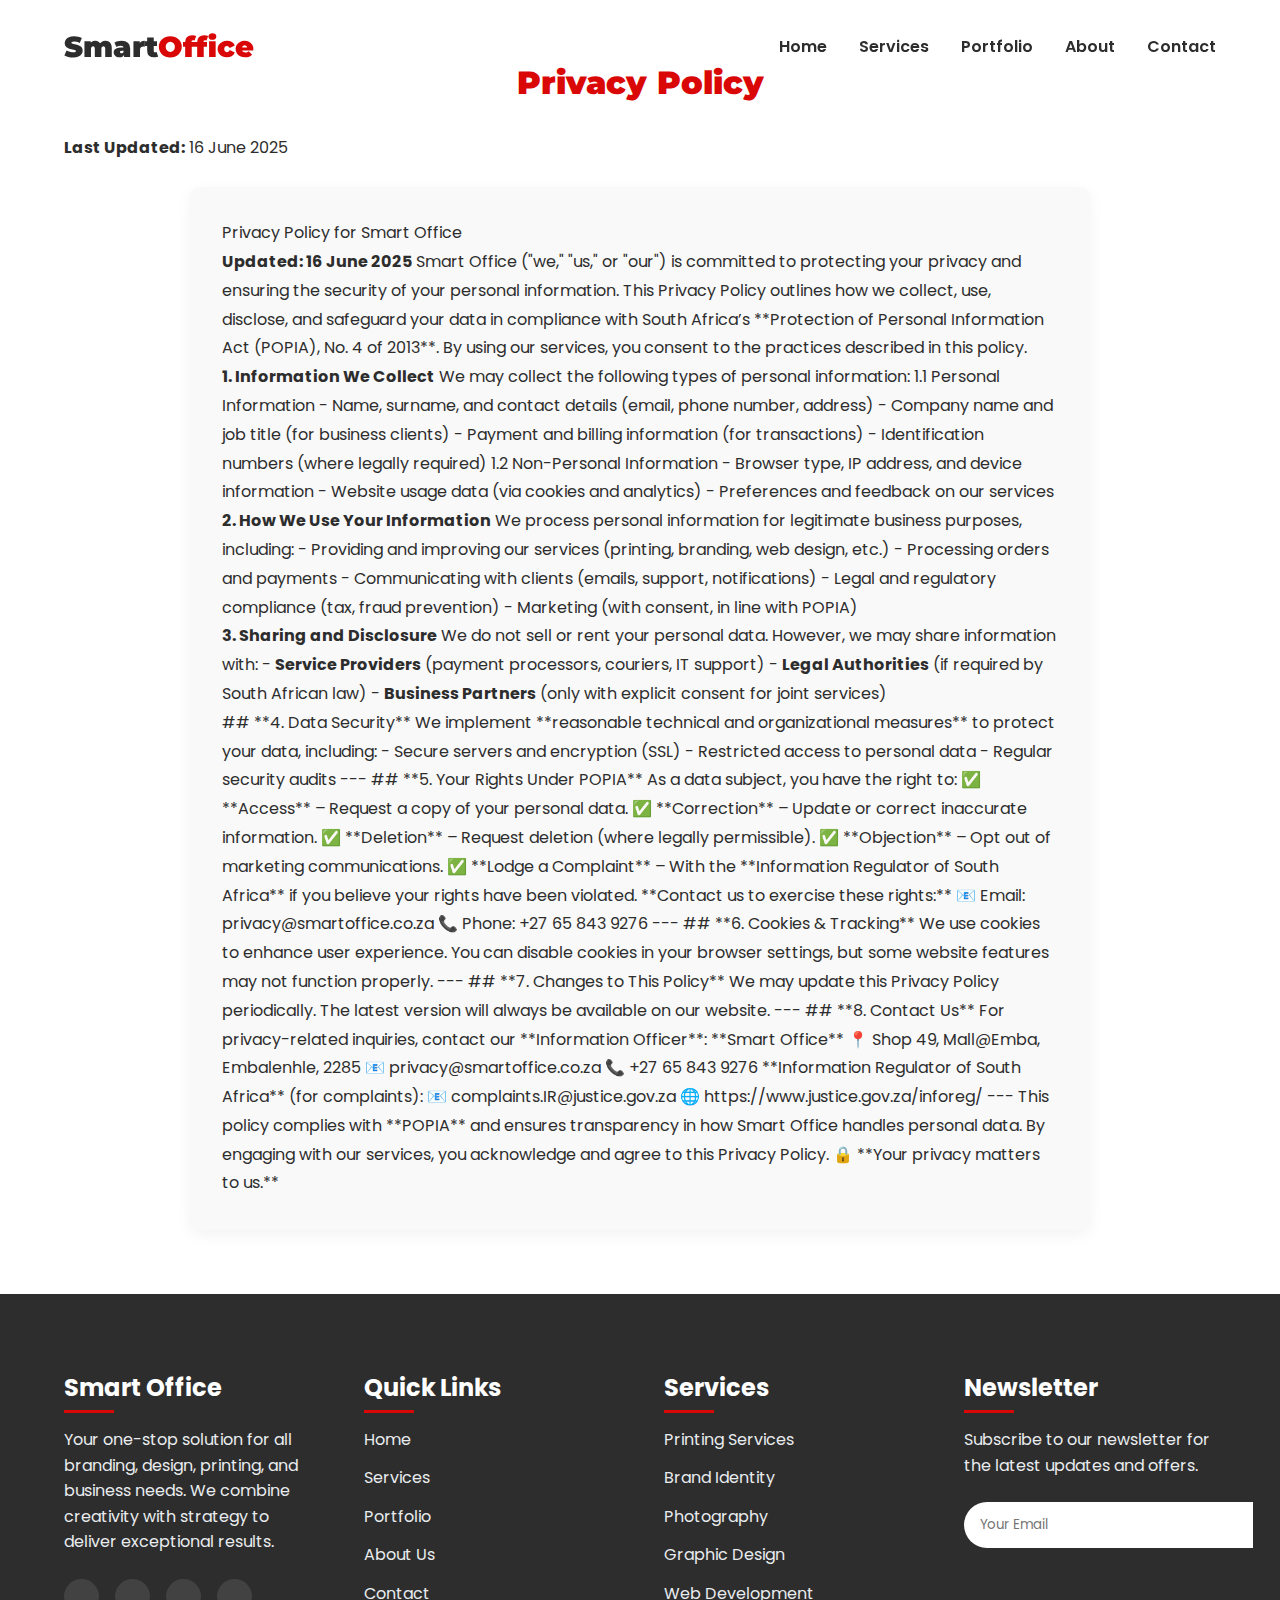
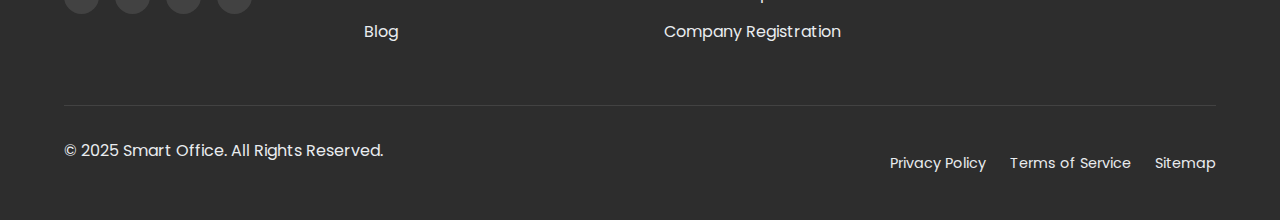
<file: privacy.html>
<!DOCTYPE html>
<html lang="en">
<head>
    <meta charset="UTF-8">
    <meta name="viewport" content="width=device-width, initial-scale=1.0">
    <title>Privacy Policy | Smart Office</title>
    <link rel="stylesheet" href="styles.css">
    <!-- Use the same fonts/scripts as other pages -->
    <link rel="stylesheet" href="https://fonts.googleapis.com/css2?family=Poppins:wght@300;400;600;700;800&family=Montserrat:wght@900&display=swap">
</head>
<body>
    <header class="header">
        <div class="container">
            <nav class="navbar">
                <a href="#" class="logo">Smart<span>Office</span></a>
                <div class="menu-toggle">
                    <span></span>
                    <span></span>
                    <span></span>
                </div>
                <ul class="nav-links">
                    <li><a href="index.html" class="nav-link">Home</a></li>
                    <li><a href="index.html#services" class="nav-link">Services</a></li>
                    <li><a href="index.html#portfolio" class="nav-link">Portfolio</a></li>
                    <li><a href="index.html#about" class="nav-link">About</a></li>
                    <li><a href="index.html#contact" class="nav-link">Contact</a></li>
                </ul>
            </nav>
        </div>
    </header>

    <section class="privacy-policy">
        <div class="container">
            <h1>Privacy Policy</h1>
            <p><strong>Last Updated:</strong> 16 June 2025</p>
            
            <!-- Paste the full Privacy Policy HTML here -->
            <div class="policy-content">
                Privacy Policy for Smart Office <br>
<strong>Updated: 16 June 2025</strong>  

Smart Office ("we," "us," or "our") is committed to protecting your privacy and ensuring the security of your personal information. This Privacy Policy outlines how we collect, use, disclose, and safeguard your data in compliance with South Africa’s **Protection of Personal Information Act (POPIA), No. 4 of 2013**.  

By using our services, you consent to the practices described in this policy.  

<br>

<strong>1. Information We Collect</strong> 
We may collect the following types of personal information:  

1.1 Personal Information  
- Name, surname, and contact details (email, phone number, address)  
- Company name and job title (for business clients)  
- Payment and billing information (for transactions)  
- Identification numbers (where legally required)  

1.2 Non-Personal Information 
- Browser type, IP address, and device information  
- Website usage data (via cookies and analytics)  
- Preferences and feedback on our services  

<br>

<strong>2. How We Use Your Information</strong>  
We process personal information for legitimate business purposes, including:  
- Providing and improving our services (printing, branding, web design, etc.)  
- Processing orders and payments  
- Communicating with clients (emails, support, notifications)  
- Legal and regulatory compliance (tax, fraud prevention)  
- Marketing (with consent, in line with POPIA)  

<br>

<strong>3. Sharing and Disclosure</strong>
We do not sell or rent your personal data. However, we may share information with:  
- <strong>Service Providers</strong> (payment processors, couriers, IT support)  
- <strong>Legal Authorities</strong> (if required by South African law)  
- <strong>Business Partners</strong> (only with explicit consent for joint services)  

<br>

## **4. Data Security**  
We implement **reasonable technical and organizational measures** to protect your data, including:  
- Secure servers and encryption (SSL)  
- Restricted access to personal data  
- Regular security audits  

---

## **5. Your Rights Under POPIA**  
As a data subject, you have the right to:  
✅ **Access** – Request a copy of your personal data.  
✅ **Correction** – Update or correct inaccurate information.  
✅ **Deletion** – Request deletion (where legally permissible).  
✅ **Objection** – Opt out of marketing communications.  
✅ **Lodge a Complaint** – With the **Information Regulator of South Africa** if you believe your rights have been violated.  

**Contact us to exercise these rights:**  
📧 Email: privacy@smartoffice.co.za  
📞 Phone: +27 65 843 9276  

---

## **6. Cookies & Tracking**  
We use cookies to enhance user experience. You can disable cookies in your browser settings, but some website features may not function properly.  

---

## **7. Changes to This Policy**  
We may update this Privacy Policy periodically. The latest version will always be available on our website.  

---

## **8. Contact Us**  
For privacy-related inquiries, contact our **Information Officer**:  
**Smart Office**  
📍 Shop 49, Mall@Emba, Embalenhle, 2285  
📧 privacy@smartoffice.co.za
📞 +27 65 843 9276

**Information Regulator of South Africa** (for complaints):  
📧 complaints.IR@justice.gov.za  
🌐 https://www.justice.gov.za/inforeg/  

---

This policy complies with **POPIA** and ensures transparency in how Smart Office handles personal data. By engaging with our services, you acknowledge and agree to this Privacy Policy.  

🔒 **Your privacy matters to us.**
            </div>
        </div>
    </section>

    <footer class="footer">
        <div class="container">
            <div class="footer-content">
                <div class="footer-col">
                    <h3>Smart Office</h3>
                    <p>Your one-stop solution for all branding, design, printing, and business needs. We combine creativity with strategy to deliver exceptional results.</p>
                    <div class="footer-social">
                        <a href="#"><i class="fab fa-facebook-f"></i></a>
                        <a href="#"><i class="fab fa-twitter"></i></a>
                        <a href="#"><i class="fab fa-instagram"></i></a>
                        <a href="#"><i class="fab fa-linkedin-in"></i></a>
                    </div>
                </div>
                <div class="footer-col">
                    <h3>Quick Links</h3>
                    <ul>
                        <li><a href="#home">Home</a></li>
                        <li><a href="#services">Services</a></li>
                        <li><a href="#portfolio">Portfolio</a></li>
                        <li><a href="#about">About Us</a></li>
                        <li><a href="#contact">Contact</a></li>
                        <li><a href="#">Blog</a></li>
                    </ul>
                </div>
                <div class="footer-col">
                    <h3>Services</h3>
                    <ul>
                        <li><a href="printing.html">Printing Services</a></li>
                        <li><a href="branding.html">Brand Identity</a></li>
                        <li><a href="photography.html">Photography</a></li>
                        <li><a href="graphic-design.html">Graphic Design</a></li>
                        <li><a href="web-development.html">Web Development</a></li>
                        <li><a href="company-registration.html">Company Registration</a></li>
                    </ul>
                </div>
                <div class="footer-col">
                    <h3>Newsletter</h3>
                    <p>Subscribe to our newsletter for the latest updates and offers.</p>
                    <form class="newsletter-form">
                        <input type="email" placeholder="Your Email" required>
                        <button type="submit"><i class="fas fa-paper-plane"></i></button>
                    </form>
                </div>
            </div>
            <div class="footer-bottom">
                <p>&copy; 2025 Smart Office. All Rights Reserved.</p>
                <div class="footer-links">
                    <a href="privacy.html">Privacy Policy</a>
                    <a href="#">Terms of Service</a>
                    <a href="#">Sitemap</a>
                </div>
            </div>
        </div>
    </footer>

    <script src="script.js"></script>
</body>
</html>
</file>
<file: styles.css>
/* Base Styles */
:root {
    --primary-color: #da0707;
    --primary-dark: #564fd8;
    --secondary-color: #d16736;
    --dark-color: #2d2d2d;
    --light-color: #f8f9fa;
    --gray-color: #6c757d;
    --light-gray: #e9ecef;
    --white: #ffffff;
    --black: #000000;
    --transition: all 0.3s ease;
    --box-shadow: 0 5px 15px rgba(0, 0, 0, 0.1);
    --box-shadow-hover: 0 10px 25px rgba(0, 0, 0, 0.15);
}

* {
    margin: 0;
    padding: 0;
    box-sizing: border-box;
}

html {
    scroll-behavior: smooth;
}

body {
    font-family: 'Poppins', sans-serif;
    color: var(--dark-color);
    background-color: var(--white);
    overflow-x: hidden;
    line-height: 1.6;
}

h1, h2, h3, h4, h5, h6 {
    font-weight: 700;
    line-height: 1.2;
    margin-bottom: 1rem;
}

p {
    margin-bottom: 1.5rem;
}

a {
    text-decoration: none;
    color: inherit;
    transition: var(--transition);
}

ul {
    list-style: none;
}

img {
    max-width: 100%;
    height: auto;
}

.container {
    width: 100%;
    max-width: 1200px;
    margin: 0 auto;
    padding: 0 1.5rem;
}

section {
    padding: 6rem 0;
    position: relative;
}

.btn {
    display: inline-block;
    padding: 0.8rem 1.8rem;
    border-radius: 50px;
    font-weight: 600;
    text-transform: capitalize;
    transition: var(--transition);
    border: none;
    cursor: pointer;
    position: relative;
    overflow: hidden;
    z-index: 1;
}

.btn-primary {
    background-color: var(--primary-color);
    color: var(--white);
}

.btn-primary:hover {
    background-color: var(--primary-dark);
    transform: translateY(-3px);
    box-shadow: var(--box-shadow-hover);
}

.btn-secondary {
    background-color: transparent;
    color: var(--primary-color);
    border: 2px solid var(--primary-color);
}

.btn-secondary:hover {
    background-color: var(--primary-color);
    color: var(--white);
    transform: translateY(-3px);
    box-shadow: var(--box-shadow-hover);
}

.btn-tertiary {
    background-color: transparent;
    color: var(--primary-color);
    padding: 0.5rem 1.2rem;
    font-size: 0.9rem;
}

.btn-tertiary:hover {
    color: var(--primary-dark);
}

.section-header {
    text-align: center;
    margin-bottom: 4rem;
}

.section-title {
    font-size: 2.5rem;
    margin-bottom: 1rem;
    position: relative;
    display: inline-block;
}

.section-title span {
    color: var(--primary-color);
}

.section-title::after {
    content: '';
    position: absolute;
    bottom: -10px;
    left: 50%;
    transform: translateX(-50%);
    width: 80px;
    height: 4px;
    background-color: var(--primary-color);
    border-radius: 2px;
}

.section-subtitle {
    color: var(--gray-color);
    font-size: 1.1rem;
    max-width: 700px;
    margin: 0 auto;
}

/* Header & Navigation */
.header {
    position: fixed;
    top: 0;
    left: 0;
    width: 100%;
    z-index: 1000;
    transition: var(--transition);
    padding: 1.5rem 0;
}

.header.scrolled {
    background-color: rgba(255, 255, 255, 0.95);
    box-shadow: var(--box-shadow);
    padding: 1rem 0;
}

.navbar {
    display: flex;
    justify-content: space-between;
    align-items: center;
}

.logo {
    font-family: 'Montserrat', sans-serif;
    font-weight: 900;
    font-size: 1.8rem;
    color: var(--dark-color);
}

.logo span {
    color: var(--primary-color);
}

.nav-links {
    display: flex;
    align-items: center;
    gap: 2rem;
}

.nav-link {
    font-weight: 600;
    position: relative;
    padding: 0.5rem 0;
}

.nav-link::after {
    content: '';
    position: absolute;
    bottom: 0;
    left: 0;
    width: 0;
    height: 2px;
    background-color: var(--primary-color);
    transition: var(--transition);
}

.nav-link:hover::after {
    width: 100%;
}

.menu-toggle {
    display: none;
    flex-direction: column;
    justify-content: space-between;
    width: 30px;
    height: 21px;
    cursor: pointer;
    z-index: 1001;
}

.menu-toggle span {
    display: block;
    height: 3px;
    width: 100%;
    background-color: var(--dark-color);
    transition: var(--transition);
}

.menu-toggle.active span:nth-child(1) {
    transform: translateY(9px) rotate(45deg);
}

.menu-toggle.active span:nth-child(2) {
    opacity: 0;
}

.menu-toggle.active span:nth-child(3) {
    transform: translateY(-9px) rotate(-45deg);
}

/* Hero Section */
.hero {
    height: 100vh;
    display: flex;
    align-items: center;
    background-color: var(--light-color);
    overflow: hidden;
    padding-top: 80px;
}

.hero-content {
    flex: 1;
    padding-right: 2rem;
}

.hero-title {
    font-size: 4rem;
    line-height: 1.1;
    margin-bottom: 1.5rem;
    overflow: hidden;
}

.title-line {
    display: block;
    transform: translateY(100%);
    opacity: 0;
    animation: slideUp 0.8s forwards;
}

.title-line:nth-child(2) {
    animation-delay: 0.2s;
}

.title-line:nth-child(3) {
    animation-delay: 0.4s;
}

.hero-subtitle {
    font-size: 1.2rem;
    color: var(--gray-color);
    margin-bottom: 2.5rem;
    max-width: 600px;
    opacity: 0;
    transform: translateY(20px);
    animation: fadeInUp 0.8s 0.6s forwards;
}

.hero-buttons {
    display: flex;
    gap: 1.5rem;
    opacity: 0;
    transform: translateY(20px);
    animation: fadeInUp 0.8s 0.8s forwards;
}

.hero-image {
    flex: 1;
    position: relative;
    height: 100%;
    display: flex;
    align-items: center;
    justify-content: center;
}

.image-container {
    position: relative;
    width: 100%;
    max-width: 500px;
}

.main-image {
    border-radius: 20px;
    box-shadow: var(--box-shadow);
    position: relative;
    z-index: 2;
    transform: scale(0.9);
    opacity: 0;
    animation: scaleIn 0.8s 0.4s forwards;
}

.shape {
    position: absolute;
    border-radius: 20px;
    z-index: 1;
}

.shape-1 {
    width: 100%;
    height: 100%;
    background-color: var(--primary-color);
    top: -20px;
    left: -20px;
    transform: rotate(-5deg);
}

.shape-2 {
    width: 150px;
    height: 150px;
    background-color: var(--secondary-color);
    bottom: -40px;
    right: -40px;
    transform: rotate(15deg);
}

.shape-3 {
    width: 80px;
    height: 80px;
    background-color: var(--light-gray);
    top: 40%;
    left: -30px;
    transform: rotate(45deg);
}

.scroll-indicator {
    position: absolute;
    bottom: 40px;
    left: 50%;
    transform: translateX(-50%);
    display: flex;
    flex-direction: column;
    align-items: center;
    color: var(--gray-color);
    font-size: 0.9rem;
    opacity: 0;
    animation: fadeIn 1s 1.5s forwards;
}

.arrow {
    width: 20px;
    height: 30px;
    border: 2px solid var(--gray-color);
    border-radius: 10px;
    margin-top: 0.5rem;
    position: relative;
}

.arrow::after {
    content: '';
    position: absolute;
    top: 5px;
    left: 50%;
    transform: translateX(-50%);
    width: 4px;
    height: 8px;
    background-color: var(--gray-color);
    border-radius: 2px;
    animation: bounce 2s infinite;
}

/* Services Section */
.services {
    background-color: var(--white);
}

.services-grid {
    display: grid;
    grid-template-columns: repeat(auto-fit, minmax(300px, 1fr));
    gap: 2rem;
}

.service-card {
    background-color: var(--white);
    border-radius: 15px;
    padding: 2.5rem 2rem;
    text-align: center;
    transition: var(--transition);
    box-shadow: var(--box-shadow);
    position: relative;
    overflow: hidden;
    z-index: 1;
}

.service-card::before {
    content: '';
    position: absolute;
    top: 0;
    left: 0;
    width: 100%;
    height: 100%;
    background: linear-gradient(135deg, var(--primary-color), var(--primary-dark));
    z-index: -1;
    opacity: 0;
    transition: var(--transition);
}

.service-card:hover {
    transform: translateY(-10px);
    box-shadow: var(--box-shadow-hover);
}

.service-card:hover::before {
    opacity: 1;
}

.service-card:hover h3,
.service-card:hover p,
.service-card:hover .btn-tertiary {
    color: var(--white);
}

.service-card:hover .service-icon {
    background-color: rgba(255, 255, 255, 0.2);
    color: var(--white);
}

.service-icon {
    width: 80px;
    height: 80px;
    margin: 0 auto 1.5rem;
    display: flex;
    align-items: center;
    justify-content: center;
    background-color: rgba(108, 99, 255, 0.1);
    color: var(--primary-color);
    border-radius: 50%;
    font-size: 1.8rem;
    transition: var(--transition);
    position: relative;
}

.service-card h3 {
    font-size: 1.5rem;
    margin-bottom: 1rem;
    transition: var(--transition);
}

.service-card p {
    color: var(--gray-color);
    margin-bottom: 1.5rem;
    transition: var(--transition);
}

.pulse-effect {
    position: absolute;
    top: 0;
    left: 0;
    width: 100%;
    height: 100%;
    border-radius: 50%;
    background-color: rgba(108, 99, 255, 0.1);
    animation: pulse 2s infinite;
    opacity: 0;
}

.delay-1 { animation-delay: 0.2s; }
.delay-2 { animation-delay: 0.4s; }
.delay-3 { animation-delay: 0.6s; }
.delay-4 { animation-delay: 0.8s; }
.delay-5 { animation-delay: 1s; }
.delay-6 { animation-delay: 1.2s; }
.delay-7 { animation-delay: 1.4s; }

/* Portfolio Section */
.portfolio {
    background-color: var(--light-color);
}

.portfolio-filter {
    display: flex;
    justify-content: center;
    flex-wrap: wrap;
    gap: 1rem;
    margin-bottom: 3rem;
}

.filter-btn {
    padding: 0.5rem 1.5rem;
    background-color: transparent;
    border: 2px solid var(--light-gray);
    border-radius: 50px;
    font-weight: 600;
    cursor: pointer;
    transition: var(--transition);
}

.filter-btn:hover,
.filter-btn.active {
    background-color: var(--primary-color);
    color: var(--white);
    border-color: var(--primary-color);
}

.portfolio-grid {
    display: grid;
    grid-template-columns: repeat(auto-fill, minmax(350px, 1fr));
    gap: 1.5rem;
}

.portfolio-item {
    border-radius: 15px;
    overflow: hidden;
    position: relative;
    height: 250px;
}

.portfolio-img {
    width: 100%;
    height: 100%;
}

.portfolio-img img {
    width: 100%;
    height: 100%;
    object-fit: cover;
    transition: var(--transition);
}

.portfolio-overlay {
    position: absolute;
    top: 0;
    left: 0;
    width: 100%;
    height: 100%;
    background: rgba(108, 99, 255, 0.9);
    display: flex;
    flex-direction: column;
    justify-content: center;
    align-items: center;
    padding: 2rem;
    text-align: center;
    opacity: 0;
    transition: var(--transition);
}

.portfolio-item:hover .portfolio-overlay {
    opacity: 1;
}

.portfolio-item:hover .portfolio-img img {
    transform: scale(1.1);
}

.portfolio-overlay h3 {
    color: var(--white);
    font-size: 1.5rem;
    margin-bottom: 0.5rem;
    transform: translateY(20px);
    transition: var(--transition);
}

.portfolio-overlay p {
    color: rgba(255, 255, 255, 0.8);
    margin-bottom: 1.5rem;
    transform: translateY(20px);
    transition: var(--transition);
}

.portfolio-overlay .btn-tertiary {
    color: var(--white);
    border: 2px solid var(--white);
    transform: translateY(20px);
    transition: var(--transition);
}

.portfolio-item:hover .portfolio-overlay h3,
.portfolio-item:hover .portfolio-overlay p,
.portfolio-item:hover .portfolio-overlay .btn-tertiary {
    transform: translateY(0);
}

.portfolio-overlay .btn-tertiary:hover {
    background-color: var(--white);
    color: var(--primary-color);
}

.portfolio-cta {
    text-align: center;
    margin-top: 4rem;
}

.portfolio-cta p {
    font-size: 1.2rem;
    margin-bottom: 1.5rem;
}

/* About Section */
.about-content {
    display: flex;
    align-items: center;
    gap: 4rem;
}

.about-text {
    flex: 1;
}

.about-image {
    flex: 1;
    position: relative;
}

.about-image .image-container {
    max-width: 500px;
}

.about-image .shape {
    border-radius: 15px;
}

.about-image .shape-1 {
    width: 100%;
    height: 100%;
    background-color: var(--primary-color);
    top: -20px;
    left: -20px;
    transform: rotate(-5deg);
}

.about-image .shape-2 {
    width: 150px;
    height: 150px;
    background-color: var(--secondary-color);
    bottom: -40px;
    right: -40px;
    transform: rotate(15deg);
}

.stats {
    display: flex;
    gap: 2rem;
    margin: 2rem 0;
}

.stat-item {
    text-align: center;
}

.stat-item h3 {
    font-size: 2.5rem;
    color: var(--primary-color);
}

.stat-item p {
    font-weight: 600;
    margin-bottom: 0;
}

/* Testimonials Section */
.testimonials {
    background-color: var(--light-color);
}

.testimonial-slider {
    max-width: 800px;
    margin: 0 auto;
    position: relative;
}

.testimonial-slide {
    display: none;
    animation: fadeIn 0.5s ease;
}

.testimonial-slide.active {
    display: block;
}

.testimonial-content {
    background-color: var(--white);
    padding: 3rem;
    border-radius: 15px;
    box-shadow: var(--box-shadow);
    position: relative;
    text-align: center;
}

.quote-icon {
    font-size: 2rem;
    color: var(--primary-color);
    margin-bottom: 1.5rem;
}

.client-info {
    display: flex;
    align-items: center;
    justify-content: center;
    margin-top: 2rem;
}

.client-info img {
    width: 60px;
    height: 60px;
    border-radius: 50%;
    object-fit: cover;
    margin-right: 1rem;
}

.client-info h4 {
    margin-bottom: 0.2rem;
}

.client-info span {
    color: var(--gray-color);
    font-size: 0.9rem;
}

.slider-controls {
    display: flex;
    justify-content: center;
    align-items: center;
    margin-top: 2rem;
    gap: 1rem;
}

.slider-prev,
.slider-next {
    width: 40px;
    height: 40px;
    border-radius: 50%;
    background-color: var(--white);
    color: var(--dark-color);
    border: none;
    cursor: pointer;
    display: flex;
    align-items: center;
    justify-content: center;
    transition: var(--transition);
    box-shadow: var(--box-shadow);
}

.slider-prev:hover,
.slider-next:hover {
    background-color: var(--primary-color);
    color: var(--white);
}

.slider-dots {
    display: flex;
    gap: 0.5rem;
}

.dot {
    width: 12px;
    height: 12px;
    border-radius: 50%;
    background-color: var(--light-gray);
    cursor: pointer;
    transition: var(--transition);
}

.dot.active {
    background-color: var(--primary-color);
    transform: scale(1.2);
}

/* Contact Section */
.contact-content {
    display: flex;
    gap: 4rem;
}

.contact-info {
    flex: 1;
}

.contact-form {
    flex: 1;
}

.info-items {
    margin: 2rem 0;
}

.info-item {
    display: flex;
    align-items: flex-start;
    margin-bottom: 1.5rem;
}

.info-icon {
    width: 50px;
    height: 50px;
    background-color: rgba(108, 99, 255, 0.1);
    color: var(--primary-color);
    border-radius: 50%;
    display: flex;
    align-items: center;
    justify-content: center;
    font-size: 1.2rem;
    margin-right: 1rem;
    flex-shrink: 0;
}

.info-text h4 {
    margin-bottom: 0.3rem;
}

.social-links {
    display: flex;
    gap: 1rem;
    margin-top: 2rem;
}

.social-links a {
    width: 40px;
    height: 40px;
    border-radius: 50%;
    background-color: rgba(108, 99, 255, 0.1);
    color: var(--primary-color);
    display: flex;
    align-items: center;
    justify-content: center;
    transition: var(--transition);
}

.social-links a:hover {
    background-color: var(--primary-color);
    color: var(--white);
    transform: translateY(-3px);
}

.form-group {
    position: relative;
    margin-bottom: 1.5rem;
}

.form-group input,
.form-group select,
.form-group textarea {
    width: 100%;
    padding: 1rem;
    border: 2px solid var(--light-gray);
    border-radius: 8px;
    font-family: 'Poppins', sans-serif;
    font-size: 1rem;
    transition: var(--transition);
    background-color: transparent;
}

.form-group textarea {
    resize: vertical;
    min-height: 150px;
}

.form-group label {
    position: absolute;
    top: 1rem;
    left: 1rem;
    color: var(--gray-color);
    transition: var(--transition);
    pointer-events: none;
    background-color: var(--white);
    padding: 0 0.5rem;
}

.form-group input:focus,
.form-group select:focus,
.form-group textarea:focus {
    border-color: var(--primary-color);
    outline: none;
}

.form-group input:focus + label,
.form-group select:focus + label,
.form-group textarea:focus + label,
.form-group input:not(:placeholder-shown) + label,
.form-group select:not(:placeholder-shown) + label,
.form-group textarea:not(:placeholder-shown) + label {
    top: -0.6rem;
    left: 0.8rem;
    font-size: 0.8rem;
    color: var(--primary-color);
}

/* Footer */
.footer {
    background-color: var(--dark-color);
    color: var(--light-gray);
    padding: 5rem 0 0;
}

.footer-content {
    display: grid;
    grid-template-columns: repeat(auto-fit, minmax(250px, 1fr));
    gap: 3rem;
    margin-bottom: 3rem;
}

.footer-col h3 {
    color: var(--white);
    font-size: 1.5rem;
    margin-bottom: 1.5rem;
    position: relative;
}

.footer-col h3::after {
    content: '';
    position: absolute;
    bottom: -10px;
    left: 0;
    width: 50px;
    height: 3px;
    background-color: var(--primary-color);
}

.footer-col p {
    margin-bottom: 1.5rem;
}

.footer-col ul li {
    margin-bottom: 0.8rem;
}

.footer-col ul li a {
    color: var(--light-gray);
    transition: var(--transition);
}

.footer-col ul li a:hover {
    color: var(--primary-color);
    padding-left: 5px;
}

.newsletter-form {
    display: flex;
    margin-top: 1.5rem;
}

.newsletter-form input {
    flex: 1;
    padding: 0.8rem 1rem;
    border: none;
    border-radius: 50px 0 0 50px;
    font-family: 'Poppins', sans-serif;
}

.newsletter-form button {
    width: 50px;
    background-color: var(--primary-color);
    color: var(--white);
    border: none;
    border-radius: 0 50px 50px 0;
    cursor: pointer;
    transition: var(--transition);
}

.newsletter-form button:hover {
    background-color: var(--primary-dark);
}

.footer-social {
    display: flex;
    gap: 1rem;
}

.footer-social a {
    width: 35px;
    height: 35px;
    border-radius: 50%;
    background-color: rgba(255, 255, 255, 0.1);
    color: var(--white);
    display: flex;
    align-items: center;
    justify-content: center;
    transition: var(--transition);
}

.footer-social a:hover {
    background-color: var(--primary-color);
    transform: translateY(-3px);
}

.footer-bottom {
    padding: 2rem 0;
    border-top: 1px solid rgba(255, 255, 255, 0.1);
    display: flex;
    justify-content: space-between;
    align-items: center;
    flex-wrap: wrap;
    gap: 1rem;
}

.footer-links {
    display: flex;
    gap: 1.5rem;
}

.footer-links a {
    color: var(--light-gray);
    font-size: 0.9rem;
    transition: var(--transition);
}

.footer-links a:hover {
    color: var(--primary-color);
}

/* Custom Cursor */
/*.cursor,
.cursor-follower {
    position: fixed;
    border-radius: 50%;
    transform: translate(-50%, -50%);
    pointer-events: none;
    z-index: 9999;
    mix-blend-mode: difference;
}

.cursor {
    width: 8px;
    height: 8px;
    background-color: var(--white);
    transition: width 0.3s, height 0.3s, opacity 0.3s;
}

.cursor-follower {
    width: 30px;
    height: 30px;
    border: 2px solid var(--white);
    transition: transform 0.3s;
}

.cursor.active {
    width: 50px;
    height: 50px;
    opacity: 0.5;
}

.cursor-follower.active {
    transform: translate(-50%, -50%) scale(0.5);
}*/

/* Animations */
@keyframes slideUp {
    from {
        transform: translateY(100%);
        opacity: 0;
    }
    to {
        transform: translateY(0);
        opacity: 1;
    }
}

@keyframes fadeInUp {
    from {
        transform: translateY(20px);
        opacity: 0;
    }
    to {
        transform: translateY(0);
        opacity: 1;
    }
}

@keyframes fadeIn {
    from {
        opacity: 0;
    }
    to {
        opacity: 1;
    }
}

@keyframes scaleIn {
    from {
        transform: scale(0.9);
        opacity: 0;
    }
    to {
        transform: scale(1);
        opacity: 1;
    }
}

@keyframes bounce {
    0%, 20%, 50%, 80%, 100% {
        transform: translateX(-50%) translateY(0);
    }
    40% {
        transform: translateX(-50%) translateY(-10px);
    }
    60% {
        transform: translateX(-50%) translateY(-5px);
    }
}

@keyframes pulse {
    0% {
        transform: scale(0.8);
        opacity: 0.7;
    }
    70% {
        transform: scale(1.3);
        opacity: 0;
    }
    100% {
        transform: scale(0.8);
        opacity: 0;
    }
}

/* Responsive Styles */
@media (max-width: 1200px) {
    .hero-title {
        font-size: 3.5rem;
    }
}

@media (max-width: 992px) {
    section {
        padding: 4rem 0;
    }

    .hero {
        height: auto;
        padding: 120px 0 80px;
    }

    .hero-content,
    .hero-image {
        flex: 100%;
        text-align: center;
        padding: 0;
    }

    .hero-title {
        font-size: 3rem;
    }

    .hero-subtitle {
        margin-left: auto;
        margin-right: auto;
    }

    .hero-buttons {
        justify-content: center;
    }

    .image-container {
        margin-top: 3rem;
    }

    .about-content,
    .contact-content {
        flex-direction: column;
    }

    .about-image {
        order: -1;
        margin-bottom: 3rem;
    }
}

@media (max-width: 768px) {
    .menu-toggle {
        display: flex;
    }

    .nav-links {
        position: fixed;
        top: 0;
        right: -100%;
        width: 80%;
        max-width: 350px;
        height: 100vh;
        background-color: var(--white);
        flex-direction: column;
        justify-content: center;
        align-items: center;
        transition: var(--transition);
        box-shadow: -5px 0 15px rgba(0, 0, 0, 0.1);
        z-index: 1000;
    }

    .nav-links.active {
        right: 0;
    }

    .hero-title {
        font-size: 2.5rem;
    }

    .section-title {
        font-size: 2rem;
    }

    .stats {
        flex-direction: column;
        gap: 1rem;
    }

    .portfolio-grid {
        grid-template-columns: 1fr;
    }

    .footer-content {
        grid-template-columns: 1fr;
    }

    .footer-bottom {
        flex-direction: column;
        text-align: center;
    }

    .footer-links {
        justify-content: center;
    }
}

@media (max-width: 576px) {
    .hero-title {
        font-size: 2rem;
    }

    .hero-buttons {
        flex-direction: column;
        gap: 1rem;
    }

    .btn {
        width: 100%;
        text-align: center;
    }

    .services-grid {
        grid-template-columns: 1fr;
    }

    .testimonial-content {
        padding: 2rem 1.5rem;
    }
}

/*Printing CSS*/
/* Printing Page Styles */
.printing-hero {
    position: relative;
    padding-top: 100px;
    background-color: var(--light-color);
    overflow: hidden;
}

.printing-hero-content {
    padding: 4rem 0;
    position: relative;
    z-index: 2;
}

.printing-title {
    font-family: 'Montserrat', sans-serif;
    font-weight: 900;
    font-size: 5rem;
    line-height: 1.1;
    margin-bottom: 1.5rem;
    color: var(--dark-color);
}

.printing-title span {
    display: block;
}

.printing-subtitle {
    font-size: 1.5rem;
    color: var(--gray-color);
    margin-bottom: 2.5rem;
    max-width: 600px;
}

.printing-hero-image {
    position: relative;
    height: 500px;
    overflow: hidden;
}

.printing-hero-image img {
    width: 100%;
    height: 100%;
    object-fit: cover;
    object-position: center;
}

.printing-intro {
    padding: 6rem 0;
    background-color: var(--white);
}

.printing-intro-content {
    display: flex;
    gap: 4rem;
    align-items: center;
}

.printing-intro-text {
    flex: 1;
}

.printing-intro-image {
    flex: 1;
    border-radius: 15px;
    overflow: hidden;
    box-shadow: var(--box-shadow);
}

.printing-intro-image img {
    width: 100%;
    height: auto;
    display: block;
}

.printing-stats {
    display: flex;
    gap: 2rem;
    margin-top: 3rem;
}

.printing-stats .stat-item {
    text-align: center;
}

.printing-stats h3 {
    font-size: 2.5rem;
    color: var(--primary-color);
    margin-bottom: 0.5rem;
}

.printing-stats p {
    font-size: 0.9rem;
    font-weight: 600;
    margin-bottom: 0;
}

.printing-services {
    background-color: var(--light-color);
    padding: 6rem 0;
}

.service-features {
    margin: 1.5rem 0;
    padding-left: 1.5rem;
}

.service-features li {
    margin-bottom: 0.8rem;
    position: relative;
}

.service-features li::before {
    content: '•';
    color: var(--primary-color);
    font-weight: bold;
    display: inline-block;
    width: 1em;
    margin-left: -1em;
}

.printing-process {
    padding: 6rem 0;
    background-color: var(--white);
}

.process-steps {
    display: flex;
    gap: 2rem;
    margin-top: 4rem;
    flex-wrap: wrap;
}

.process-step {
    flex: 1;
    min-width: 200px;
    text-align: center;
    padding: 2rem;
    background-color: var(--light-color);
    border-radius: 15px;
    position: relative;
    z-index: 1;
    overflow: hidden;
}

.process-step::before {
    content: '';
    position: absolute;
    top: 0;
    left: 0;
    width: 100%;
    height: 5px;
    background-color: var(--primary-color);
    z-index: 2;
}

.step-number {
    width: 50px;
    height: 50px;
    background-color: var(--primary-color);
    color: var(--white);
    border-radius: 50%;
    display: flex;
    align-items: center;
    justify-content: center;
    font-size: 1.5rem;
    font-weight: 700;
    margin: 0 auto 1.5rem;
    position: relative;
    z-index: 3;
}

.process-step h3 {
    font-size: 1.5rem;
    margin-bottom: 1rem;
}

.printing-materials {
    padding: 6rem 0;
    background-color: var(--light-color);
}

.materials-grid {
    display: grid;
    grid-template-columns: repeat(auto-fit, minmax(300px, 1fr));
    gap: 2rem;
    margin-top: 3rem;
}

.material-card {
    background-color: var(--white);
    border-radius: 15px;
    overflow: hidden;
    box-shadow: var(--box-shadow);
    transition: var(--transition);
}

.material-card:hover {
    transform: translateY(-10px);
    box-shadow: var(--box-shadow-hover);
}

.material-image {
    height: 250px;
    overflow: hidden;
}

.material-image img {
    width: 100%;
    height: 100%;
    object-fit: cover;
    transition: var(--transition);
}

.material-card:hover .material-image img {
    transform: scale(1.05);
}

.material-card h3 {
    padding: 1.5rem 1.5rem 0;
    font-size: 1.5rem;
    color: var(--primary-color);
}

.material-card ul {
    padding: 0 1.5rem 1.5rem;
    margin-top: 1rem;
}

.material-card li {
    margin-bottom: 0.5rem;
    position: relative;
    padding-left: 1.2rem;
}

.material-card li::before {
    content: '';
    position: absolute;
    left: 0;
    top: 0.7em;
    width: 6px;
    height: 6px;
    background-color: var(--primary-color);
    border-radius: 50%;
}

.printing-cta {
    padding: 6rem 0;
    background: linear-gradient(135deg, var(--primary-color), var(--primary-dark));
    color: var(--white);
    text-align: center;
}

.printing-cta h2 {
    font-size: 2.5rem;
    margin-bottom: 1.5rem;
}

.printing-cta p {
    font-size: 1.2rem;
    max-width: 700px;
    margin: 0 auto 2.5rem;
    opacity: 0.9;
}

.cta-buttons {
    display: flex;
    gap: 1.5rem;
    justify-content: center;
}

/* Responsive Styles */
@media (max-width: 992px) {
    .printing-title {
        font-size: 3.5rem;
    }
    
    .printing-intro-content {
        flex-direction: column;
    }
    
    .printing-intro-image {
        order: -1;
        margin-bottom: 3rem;
    }
    
    .process-steps {
        gap: 1.5rem;
    }
    
    .process-step {
        min-width: calc(50% - 1rem);
    }
}

@media (max-width: 768px) {
    .printing-title {
        font-size: 2.8rem;
    }
    
    .printing-subtitle {
        font-size: 1.2rem;
    }
    
    .printing-hero-image {
        height: 350px;
    }
    
    .printing-stats {
        flex-direction: column;
        gap: 1.5rem;
    }
    
    .process-step {
        min-width: 100%;
    }
    
    .cta-buttons {
        flex-direction: column;
        align-items: center;
    }
}

@media (max-width: 576px) {
    .printing-title {
        font-size: 2.2rem;
    }
    
    .printing-hero-image {
        height: 250px;
    }
}

/* ============================================= */
/* Service Page Common Styles */
/* ============================================= */

.service-hero {
    position: relative;
    padding-top: 100px;
    background-color: var(--light-color);
    overflow: hidden;
}

.service-hero-content {
    padding: 4rem 0;
    position: relative;
    z-index: 2;
}

.service-title {
    font-family: 'Montserrat', sans-serif;
    font-weight: 900;
    font-size: 5rem;
    line-height: 1.1;
    margin-bottom: 1.5rem;
    color: var(--dark-color);
}

.service-title span {
    display: block;
}

.service-subtitle {
    font-size: 1.5rem;
    color: var(--gray-color);
    margin-bottom: 2.5rem;
    max-width: 600px;
}

.service-hero-image {
    position: relative;
    height: 500px;
    overflow: hidden;
}

.service-hero-image img {
    width: 100%;
    height: 100%;
    object-fit: cover;
    object-position: center;
}

.service-intro {
    padding: 6rem 0;
    background-color: var(--white);
}

.service-intro-content {
    display: flex;
    gap: 4rem;
    align-items: center;
}

.service-intro-text {
    flex: 1;
}

.service-intro-image {
    flex: 1;
    border-radius: 15px;
    overflow: hidden;
    box-shadow: var(--box-shadow);
}

.service-intro-image img {
    width: 100%;
    height: auto;
    display: block;
}

.service-stats {
    display: flex;
    gap: 2rem;
    margin-top: 3rem;
}

.service-stats .stat-item {
    text-align: center;
}

.service-stats h3 {
    font-size: 2.5rem;
    color: var(--primary-color);
    margin-bottom: 0.5rem;
}

.service-stats p {
    font-size: 0.9rem;
    font-weight: 600;
    margin-bottom: 0;
}

.service-cta {
    padding: 6rem 0;
    background: linear-gradient(135deg, var(--primary-color), var(--primary-dark));
    color: var(--white);
    text-align: center;
}

.service-cta h2 {
    font-size: 2.5rem;
    margin-bottom: 1.5rem;
}

.service-cta p {
    font-size: 1.2rem;
    max-width: 700px;
    margin: 0 auto 2.5rem;
    opacity: 0.9;
}

.cta-buttons {
    display: flex;
    gap: 1.5rem;
    justify-content: center;
}

/* ============================================= */
/* Branding Page Specific Styles */
/* ============================================= */

.branding-hero {
    background-color: #f8f5ff;
}

.branding-intro {
    background-color: var(--white);
}

.components-grid {
    display: grid;
    grid-template-columns: repeat(auto-fit, minmax(250px, 1fr));
    gap: 2rem;
    margin-top: 3rem;
}

.component-card {
    background-color: var(--white);
    border-radius: 15px;
    padding: 2rem;
    box-shadow: var(--box-shadow);
    transition: var(--transition);
    text-align: center;
}

.component-card:hover {
    transform: translateY(-10px);
    box-shadow: var(--box-shadow-hover);
}

.component-icon {
    width: 80px;
    height: 80px;
    margin: 0 auto 1.5rem;
    display: flex;
    align-items: center;
    justify-content: center;
    background-color: rgba(108, 99, 255, 0.1);
    color: var(--primary-color);
    border-radius: 50%;
    font-size: 1.8rem;
    transition: var(--transition);
}

.component-card:hover .component-icon {
    background-color: var(--primary-color);
    color: var(--white);
}

.component-card h3 {
    font-size: 1.5rem;
    margin-bottom: 1.5rem;
    color: var(--dark-color);
}

.component-card ul {
    text-align: left;
}

.component-card li {
    margin-bottom: 0.8rem;
    position: relative;
    padding-left: 1.2rem;
}

.component-card li::before {
    content: '';
    position: absolute;
    left: 0;
    top: 0.7em;
    width: 6px;
    height: 6px;
    background-color: var(--primary-color);
    border-radius: 50%;
}

.process-timeline {
    position: relative;
    margin-top: 4rem;
    padding-left: 50px;
}

.process-timeline::before {
    content: '';
    position: absolute;
    top: 0;
    left: 25px;
    height: 100%;
    width: 2px;
    background-color: var(--primary-color);
}

.timeline-item {
    position: relative;
    margin-bottom: 3rem;
}

.timeline-number {
    position: absolute;
    left: -50px;
    top: 0;
    width: 50px;
    height: 50px;
    border-radius: 50%;
    background-color: var(--primary-color);
    color: var(--white);
    display: flex;
    align-items: center;
    justify-content: center;
    font-size: 1.5rem;
    font-weight: 700;
}

.timeline-content {
    background-color: var(--light-color);
    padding: 2rem;
    border-radius: 10px;
    position: relative;
}

.timeline-content::before {
    content: '';
    position: absolute;
    left: -15px;
    top: 20px;
    width: 15px;
    height: 15px;
    background-color: var(--light-color);
    transform: rotate(45deg);
}

.timeline-content h3 {
    font-size: 1.5rem;
    margin-bottom: 1rem;
    color: var(--primary-color);
}

.showcase-grid {
    display: grid;
    grid-template-columns: repeat(auto-fit, minmax(350px, 1fr));
    gap: 1.5rem;
    margin-top: 3rem;
}

.showcase-item {
    position: relative;
    height: 300px;
    border-radius: 15px;
    overflow: hidden;
}

.showcase-item img {
    width: 100%;
    height: 100%;
    object-fit: cover;
    transition: var(--transition);
}

.showcase-item:hover img {
    transform: scale(1.1);
}

.showcase-overlay {
    position: absolute;
    bottom: 0;
    left: 0;
    width: 100%;
    padding: 2rem;
    background: linear-gradient(to top, rgba(0,0,0,0.8), transparent);
    color: var(--white);
    transform: translateY(20px);
    opacity: 0;
    transition: var(--transition);
}

.showcase-item:hover .showcase-overlay {
    transform: translateY(0);
    opacity: 1;
}

.showcase-overlay h3 {
    margin-bottom: 0.5rem;
}

/* ============================================= */
/* Graphic Design Page Specific Styles */
/* ============================================= */

.design-hero {
    background-color: #f0f7ff;
}

.design-intro {
    background-color: var(--white);
}

.services-tabs {
    margin-top: 3rem;
}

.tab-buttons {
    display: flex;
    flex-wrap: wrap;
    gap: 1rem;
    margin-bottom: 2rem;
}

.tab-btn {
    padding: 0.8rem 1.5rem;
    background-color: transparent;
    border: 2px solid var(--light-gray);
    border-radius: 50px;
    font-weight: 600;
    cursor: pointer;
    transition: var(--transition);
}

.tab-btn:hover,
.tab-btn.active {
    background-color: var(--primary-color);
    color: var(--white);
    border-color: var(--primary-color);
}

.tab-content {
    display: none;
}

.tab-content.active {
    display: block;
    animation: fadeIn 0.5s ease;
}

.tab-grid {
    display: grid;
    grid-template-columns: repeat(auto-fit, minmax(250px, 1fr));
    gap: 1.5rem;
}

.tab-item {
    background-color: var(--white);
    padding: 1.5rem;
    border-radius: 10px;
    box-shadow: var(--box-shadow);
    transition: var(--transition);
}

.tab-item:hover {
    transform: translateY(-5px);
    box-shadow: var(--box-shadow-hover);
}

.tab-item h3 {
    font-size: 1.2rem;
    margin-bottom: 1rem;
    display: flex;
    align-items: center;
    gap: 0.8rem;
}

.tab-item h3 i {
    color: var(--primary-color);
}

.process-cards {
    display: flex;
    gap: 1.5rem;
    margin-top: 3rem;
    flex-wrap: wrap;
}

.process-card {
    flex: 1;
    min-width: 200px;
    background-color: var(--white);
    padding: 2rem;
    border-radius: 15px;
    box-shadow: var(--box-shadow);
    text-align: center;
    position: relative;
    overflow: hidden;
    transition: var(--transition);
}

.process-card:hover {
    transform: translateY(-10px);
    box-shadow: var(--box-shadow-hover);
}

.card-number {
    width: 50px;
    height: 50px;
    margin: 0 auto 1.5rem;
    background-color: var(--primary-color);
    color: var(--white);
    border-radius: 50%;
    display: flex;
    align-items: center;
    justify-content: center;
    font-size: 1.5rem;
    font-weight: 700;
}

.process-card h3 {
    font-size: 1.3rem;
    margin-bottom: 1rem;
}

.portfolio-grid {
    display: grid;
    grid-template-columns: repeat(auto-fit, minmax(350px, 1fr));
    gap: 1.5rem;
    margin-top: 3rem;
}

.portfolio-item {
    position: relative;
    height: 300px;
    border-radius: 15px;
    overflow: hidden;
}

.portfolio-item img {
    width: 100%;
    height: 100%;
    object-fit: cover;
    transition: var(--transition);
}

.portfolio-item:hover img {
    transform: scale(1.1);
}

.portfolio-overlay {
    position: absolute;
    bottom: 0;
    left: 0;
    width: 100%;
    padding: 2rem;
    background: linear-gradient(to top, rgba(0,0,0,0.8), transparent);
    color: var(--white);
    transform: translateY(20px);
    opacity: 0;
    transition: var(--transition);
}

.portfolio-item:hover .portfolio-overlay {
    transform: translateY(0);
    opacity: 1;
}

.portfolio-overlay h3 {
    margin-bottom: 0.5rem;
}

/* ============================================= */
/* Web Development Page Specific Styles */
/* ============================================= */

.web-hero {
    background-color: #f5f0ff;
}

.web-intro {
    background-color: var(--white);
}

.services-accordion {
    margin-top: 3rem;
}

.accordion-item {
    margin-bottom: 1rem;
    border-radius: 10px;
    overflow: hidden;
    box-shadow: var(--box-shadow);
}

.accordion-btn {
    width: 100%;
    padding: 1.5rem 2rem;
    background-color: var(--white);
    border: none;
    text-align: left;
    display: flex;
    justify-content: space-between;
    align-items: center;
    cursor: pointer;
    transition: var(--transition);
}

.accordion-btn:hover {
    background-color: var(--light-color);
}

.accordion-btn h3 {
    font-size: 1.3rem;
    margin: 0;
    display: flex;
    align-items: center;
    gap: 1rem;
}

.accordion-btn i:first-child {
    color: var(--primary-color);
    font-size: 1.2rem;
}

.accordion-btn .fa-chevron-down {
    transition: var(--transition);
}

.accordion-btn.active .fa-chevron-down {
    transform: rotate(180deg);
}

.accordion-content {
    max-height: 0;
    overflow: hidden;
    transition: max-height 0.3s ease;
    background-color: var(--light-color);
}

.accordion-content.active {
    max-height: 500px;
}

.content-grid {
    display: grid;
    grid-template-columns: repeat(auto-fit, minmax(250px, 1fr));
    gap: 1.5rem;
    padding: 2rem;
}

.content-item {
    background-color: var(--white);
    padding: 1.5rem;
    border-radius: 8px;
    box-shadow: 0 3px 10px rgba(0,0,0,0.05);
}

.content-item h4 {
    font-size: 1.1rem;
    margin-bottom: 0.8rem;
    color: var(--primary-color);
}

.tech-grid {
    display: grid;
    grid-template-columns: repeat(auto-fit, minmax(300px, 1fr));
    gap: 2rem;
    margin-top: 3rem;
}

.tech-category {
    background-color: var(--white);
    padding: 1.5rem;
    border-radius: 10px;
    box-shadow: var(--box-shadow);
}

.tech-category h3 {
    font-size: 1.3rem;
    margin-bottom: 1.5rem;
    color: var(--primary-color);
    text-align: center;
}

.tech-items {
    display: flex;
    flex-wrap: wrap;
    gap: 1.5rem;
    justify-content: center;
}

.tech-item {
    display: flex;
    flex-direction: column;
    align-items: center;
    gap: 0.5rem;
    min-width: 80px;
}

.tech-item img {
    width: 40px;
    height: 40px;
}

.process-phases {
    margin-top: 3rem;
}

.phase {
    background-color: var(--white);
    border-radius: 10px;
    box-shadow: var(--box-shadow);
    margin-bottom: 1.5rem;
    overflow: hidden;
}

.phase-header {
    display: flex;
    align-items: center;
    padding: 1.5rem;
    background-color: var(--primary-color);
    color: var(--white);
}

.phase-number {
    width: 30px;
    height: 30px;
    background-color: var(--white);
    color: var(--primary-color);
    border-radius: 50%;
    display: flex;
    align-items: center;
    justify-content: center;
    font-weight: 700;
    margin-right: 1rem;
}

.phase-header h3 {
    margin: 0;
    font-size: 1.2rem;
}

.phase-content {
    padding: 1.5rem;
}

.phase-content p {
    margin-bottom: 1rem;
}

.phase-content ul {
    padding-left: 1.5rem;
}

.phase-content li {
    margin-bottom: 0.5rem;
}

/* ============================================= */
/* Company Registration Page Specific Styles */
/* ============================================= */

.registration-hero {
    background-color: #f0fff5;
}

.registration-intro {
    background-color: var(--white);
}

.services-table {
    margin-top: 3rem;
    background-color: var(--white);
    border-radius: 10px;
    box-shadow: var(--box-shadow);
    overflow: hidden;
}

.table-header {
    display: flex;
    background-color: var(--primary-color);
    color: var(--white);
    font-weight: 600;
    padding: 1rem 1.5rem;
}

.table-row {
    display: flex;
    padding: 1.5rem;
    border-bottom: 1px solid var(--light-gray);
    align-items: center;
    transition: var(--transition);
}

.table-row:last-child {
    border-bottom: none;
}

.table-row:hover {
    background-color: rgba(108, 99, 255, 0.05);
}

.table-col {
    padding: 0 1rem;
}

.service-name {
    flex: 2;
    display: flex;
    align-items: center;
    gap: 1rem;
}

.service-name i {
    font-size: 1.5rem;
    color: var(--primary-color);
}

.service-desc {
    flex: 3;
}

.service-time {
    flex: 1;
    text-align: center;
}

.service-action {
    flex: 1;
    text-align: right;
}

.structure-cards {
    display: grid;
    grid-template-columns: repeat(auto-fit, minmax(250px, 1fr));
    gap: 2rem;
    margin-top: 3rem;
}

.structure-card {
    background-color: var(--white);
    border-radius: 10px;
    padding: 2rem;
    box-shadow: var(--box-shadow);
    text-align: center;
    transition: var(--transition);
}

.structure-card:hover {
    transform: translateY(-10px);
    box-shadow: var(--box-shadow-hover);
}

.card-icon {
    width: 70px;
    height: 70px;
    margin: 0 auto 1.5rem;
    background-color: rgba(108, 99, 255, 0.1);
    color: var(--primary-color);
    border-radius: 50%;
    display: flex;
    align-items: center;
    justify-content: center;
    font-size: 1.8rem;
}

.structure-card h3 {
    font-size: 1.3rem;
    margin-bottom: 1.5rem;
}

.structure-card ul {
    text-align: left;
    margin-bottom: 2rem;
}

.structure-card li {
    margin-bottom: 0.8rem;
    position: relative;
    padding-left: 1.2rem;
}

.structure-card li::before {
    content: '';
    position: absolute;
    left: 0;
    top: 0.7em;
    width: 6px;
    height: 6px;
    background-color: var(--primary-color);
    border-radius: 50%;
}

.process-steps {
    margin-top: 3rem;
}

.process-step {
    display: flex;
    margin-bottom: 2rem;
    align-items: flex-start;
}

.step-number {
    width: 50px;
    height: 50px;
    background-color: var(--primary-color);
    color: var(--white);
    border-radius: 50%;
    display: flex;
    align-items: center;
    justify-content: center;
    font-size: 1.5rem;
    font-weight: 700;
    margin-right: 1.5rem;
    flex-shrink: 0;
}

.step-content {
    background-color: var(--light-color);
    padding: 1.5rem;
    border-radius: 10px;
    flex: 1;
}

.step-content h3 {
    font-size: 1.3rem;
    margin-bottom: 0.8rem;
    color: var(--primary-color);
}

/* ============================================= */
/* Responsive Styles */
/* ============================================= */

@media (max-width: 1200px) {
    .service-title {
        font-size: 4rem;
    }
}

@media (max-width: 992px) {
    .service-title {
        font-size: 3.5rem;
    }
    
    .service-intro-content {
        flex-direction: column;
    }
    
    .service-intro-image {
        order: -1;
        margin-bottom: 3rem;
    }
    
    .service-stats {
        gap: 1.5rem;
    }
    
    .cta-buttons {
        flex-direction: column;
        align-items: center;
    }
    
    .process-timeline {
        padding-left: 30px;
    }
    
    .timeline-number {
        left: -30px;
        width: 30px;
        height: 30px;
        font-size: 1rem;
    }
    
    .services-table {
        overflow-x: auto;
    }
    
    .table-header, .table-row {
        min-width: 800px;
    }
}

@media (max-width: 768px) {
    .service-title {
        font-size: 2.8rem;
    }
    
    .service-subtitle {
        font-size: 1.2rem;
    }
    
    .service-hero-image {
        height: 350px;
    }
    
    .components-grid, .tab-grid, .structure-cards {
        grid-template-columns: 1fr;
    }
    
    .process-cards {
        flex-direction: column;
    }
    
    .accordion-btn {
        padding: 1rem;
    }
    
    .accordion-btn h3 {
        font-size: 1.1rem;
    }
    
    .content-grid {
        grid-template-columns: 1fr;
        padding: 1rem;
    }
    
    .tech-grid {
        grid-template-columns: 1fr;
    }
}

@media (max-width: 576px) {
    .service-title {
        font-size: 2.2rem;
    }
    
    .service-hero-image {
        height: 250px;
    }
    
    .tab-buttons {
        flex-direction: column;
    }
    
    .tab-btn {
        width: 100%;
        text-align: center;
    }
    
    .showcase-grid, .portfolio-grid {
        grid-template-columns: 1fr;
    }
}

/* Animations */
@keyframes fadeIn {
    from {
        opacity: 0;
    }
    to {
        opacity: 1;
    }
}

/* Photography Page Specific Styles */
.photography-hero {
    background-color: #f8f5ff;
}

.photography-intro {
    background-color: var(--white);
}

.photography-services {
    padding: 6rem 0;
    background-color: var(--light-color);
}

.services-grid {
    display: grid;
    grid-template-columns: repeat(auto-fit, minmax(300px, 1fr));
    gap: 2rem;
    margin-top: 3rem;
}

.service-card {
    background-color: var(--white);
    border-radius: 15px;
    padding: 2rem;
    box-shadow: var(--box-shadow);
    transition: var(--transition);
    position: relative;
    overflow: hidden;
}

.service-card:hover {
    transform: translateY(-10px);
    box-shadow: var(--box-shadow-hover);
}

.service-icon {
    width: 70px;
    height: 70px;
    margin: 0 auto 1.5rem;
    background-color: rgba(108, 99, 255, 0.1);
    color: var(--primary-color);
    border-radius: 50%;
    display: flex;
    align-items: center;
    justify-content: center;
    font-size: 1.5rem;
}

.service-card h3 {
    font-size: 1.5rem;
    margin-bottom: 1.5rem;
    text-align: center;
}

.service-card ul {
    margin-bottom: 2rem;
}

.service-card li {
    margin-bottom: 0.8rem;
    position: relative;
    padding-left: 1.5rem;
}

.service-card li::before {
    content: '•';
    color: var(--primary-color);
    font-weight: bold;
    position: absolute;
    left: 0;
}

.service-highlight {
    background-color: rgba(108, 99, 255, 0.05);
    padding: 1rem;
    border-radius: 8px;
    display: flex;
    align-items: center;
    gap: 1rem;
    margin-top: 1.5rem;
}

.service-highlight i {
    color: var(--primary-color);
    font-size: 1.2rem;
}

.service-highlight p {
    margin: 0;
    font-size: 0.9rem;
}

.photography-process {
    padding: 6rem 0;
    background-color: var(--white);
}

.process-timeline {
    position: relative;
    margin-top: 4rem;
    padding-left: 50px;
}

.process-timeline::before {
    content: '';
    position: absolute;
    top: 0;
    left: 25px;
    height: 100%;
    width: 2px;
    background-color: var(--primary-color);
}

.timeline-item {
    position: relative;
    margin-bottom: 3rem;
}

.timeline-number {
    position: absolute;
    left: -50px;
    top: 0;
    width: 50px;
    height: 50px;
    border-radius: 50%;
    background-color: var(--primary-color);
    color: var(--white);
    display: flex;
    align-items: center;
    justify-content: center;
    font-size: 1.5rem;
    font-weight: 700;
}

.timeline-content {
    background-color: var(--light-color);
    padding: 2rem;
    border-radius: 10px;
    position: relative;
}

.timeline-content::before {
    content: '';
    position: absolute;
    left: -15px;
    top: 20px;
    width: 15px;
    height: 15px;
    background-color: var(--light-color);
    transform: rotate(45deg);
}

.timeline-content h3 {
    font-size: 1.5rem;
    margin-bottom: 1rem;
    color: var(--primary-color);
}

.timeline-content ul {
    padding-left: 1.5rem;
}

.timeline-content li {
    margin-bottom: 0.5rem;
}

.photography-gallery {
    padding: 6rem 0;
    background-color: var(--light-color);
}

.gallery-grid {
    display: grid;
    grid-template-columns: repeat(auto-fit, minmax(300px, 1fr));
    gap: 1.5rem;
    margin-top: 3rem;
}

.gallery-item {
    position: relative;
    height: 300px;
    border-radius: 15px;
    overflow: hidden;
}

.gallery-item img {
    width: 100%;
    height: 100%;
    object-fit: cover;
    transition: var(--transition);
}

.gallery-item:hover img {
    transform: scale(1.1);
}

.gallery-overlay {
    position: absolute;
    bottom: 0;
    left: 0;
    width: 100%;
    padding: 2rem;
    background: linear-gradient(to top, rgba(0,0,0,0.8), transparent);
    color: var(--white);
    transform: translateY(20px);
    opacity: 0;
    transition: var(--transition);
}

.gallery-item:hover .gallery-overlay {
    transform: translateY(0);
    opacity: 1;
}

.gallery-overlay h3 {
    margin-bottom: 0.5rem;
}

/* Responsive Adjustments */
@media (max-width: 992px) {
    .process-timeline {
        padding-left: 30px;
    }
    
    .timeline-number {
        left: -30px;
        width: 30px;
        height: 30px;
        font-size: 1rem;
    }
}

@media (max-width: 768px) {
    .services-grid {
        grid-template-columns: 1fr;
    }
    
    .gallery-grid {
        grid-template-columns: 1fr;
    }
}

/* Privacy Policy Page Styles */
.privacy-policy {
    padding: 4rem 0;
    background-color: #fff;
    line-height: 1.8;
}

.privacy-policy h1 {
    font-family: 'Montserrat', sans-serif;
    font-weight: 900;
    color: var(--primary-color);
    margin-bottom: 2rem;
    text-align: center;
}

.privacy-policy h2 {
    font-size: 1.5rem;
    color: var(--dark-color);
    margin: 2rem 0 1rem;
    border-bottom: 2px solid var(--primary-color);
    padding-bottom: 0.5rem;
}

.privacy-policy h3 {
    font-size: 1.2rem;
    margin: 1.5rem 0 0.5rem;
}

.privacy-policy ul {
    margin-left: 1.5rem;
}

.privacy-policy li {
    margin-bottom: 0.5rem;
}

.policy-content {
    max-width: 900px;
    margin: 0 auto;
    padding: 2rem;
    background: #f9f9f9;
    border-radius: 10px;
    box-shadow: 0 5px 15px rgba(0,0,0,0.05);
}

/* Registration Packages Section */
.registration-packages {
    padding: 6rem 0;
    background-color: #f8f9fa;
}

.packages-grid {
    display: grid;
    grid-template-columns: repeat(auto-fit, minmax(300px, 1fr));
    gap: 2rem;
    margin-top: 3rem;
}

.package-card {
    background: white;
    border-radius: 10px;
    overflow: hidden;
    box-shadow: 0 5px 15px rgba(0,0,0,0.1);
    position: relative;
    transition: transform 0.3s ease;
    display: flex;
    flex-direction: column;
    height: 100%;
}

.package-footer {
    position: absolute;
    bottom: -50px;
    left: 0px;
    right: 50px;
    padding: 0 2rem 2rem;
    background: white;
}

.package-card .btn {
    display: block;
    width: 100%;
    text-align: center;
    margin-top: 5rem;
}

.package-content {
    padding-bottom: 70px; /* Space for fixed button */
    flex-grow: 1;
}

.package-card:hover {
    transform: translateY(-10px);
}

.package-card.featured {
    border: 2px solid var(--primary-color);
}

.package-badge {
    position: absolute;
    top: 15px;
    right: -30px;
    background: var(--primary-color);
    color: white;
    padding: 0.5rem 2rem;
    transform: rotate(45deg);
    font-size: 0.8rem;
    font-weight: 600;
    width: 120px;
    text-align: center;
}

.package-header {
    padding: 2rem 2rem 1rem;
    background: var(--dark-color);
    color: white;
    text-align: center;
}

.package-header h3 {
    font-size: 1.5rem;
    margin-bottom: 0.5rem;
}

.package-price {
    font-size: 1.8rem;
    font-weight: 700;
    color: var(--primary-color);
}

.package-features {
    padding: 1rem 2rem;
    margin-bottom: 0;
}

.package-features li {
    margin-bottom: 1rem;
    display: flex;
    align-items: flex-start;
}

.package-features i {
    color: var(--primary-color);
    margin-right: 0.8rem;
    margin-top: 0.2rem;
}

.package-card .btn {
    display: block;
    margin: 0 2rem 2rem;
    text-align: center;
}

.package-cta {
    text-align: center;
    margin-top: 3rem;
}

.package-cta p {
    font-size: 1.2rem;
    margin-bottom: 1.5rem;
}

/* Responsive Adjustments */
@media (max-width: 768px) {
    .packages-grid {
        grid-template-columns: 1fr;
    }
    
    .package-card.featured {
        order: -1; /* Moves featured package to top on mobile */
    }
}
</file>
